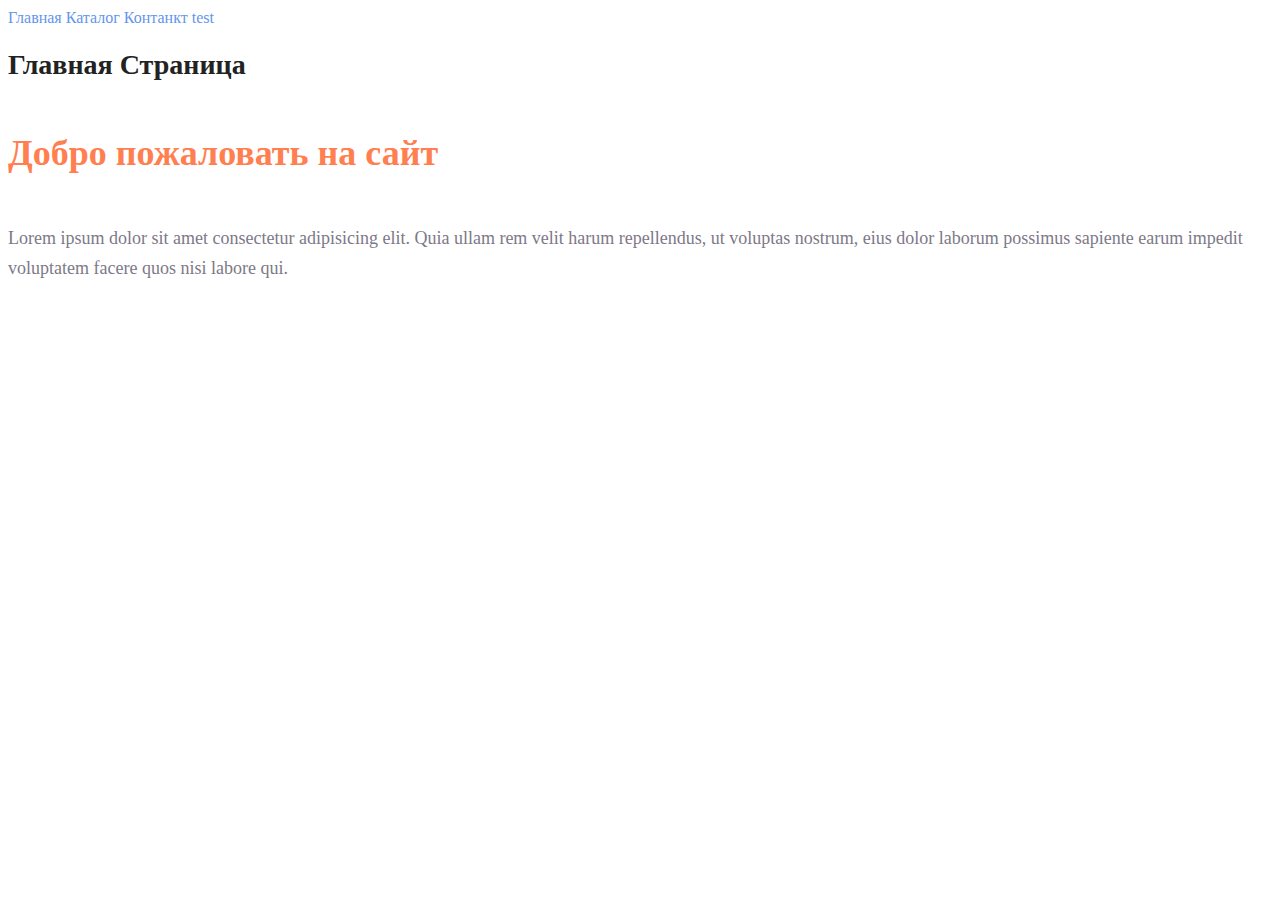
<file: HW1/index.html>
<!DOCTYPE html>
<html lang="en">
<head>
    <meta charset="UTF-8">
    <meta name="viewport" content="width=device-width, initial-scale=1.0">
    <link rel="stylesheet" href="style.css">
    <title>SHOP HTML</title>

</head>
<a class="linkClass" href="./index.html">Главная </a>
<a class="linkClass" href="./price.html">Каталог</a>
<a class="linkClass" href="./contact.html">Контанкт</a>
<a class="linkClass" href="../HW1/req.html">test</a>
<body>
    <h1>Главная Страница</h1>
    <h2>Добро пожаловать на сайт</h2>
    <h4 class="qwe">Lorem ipsum dolor sit amet consectetur adipisicing elit. Quia ullam rem velit harum repellendus, ut voluptas nostrum, eius dolor laborum possimus sapiente earum impedit voluptatem facere quos nisi labore qui.</h4>
</body>
</html>
</file>
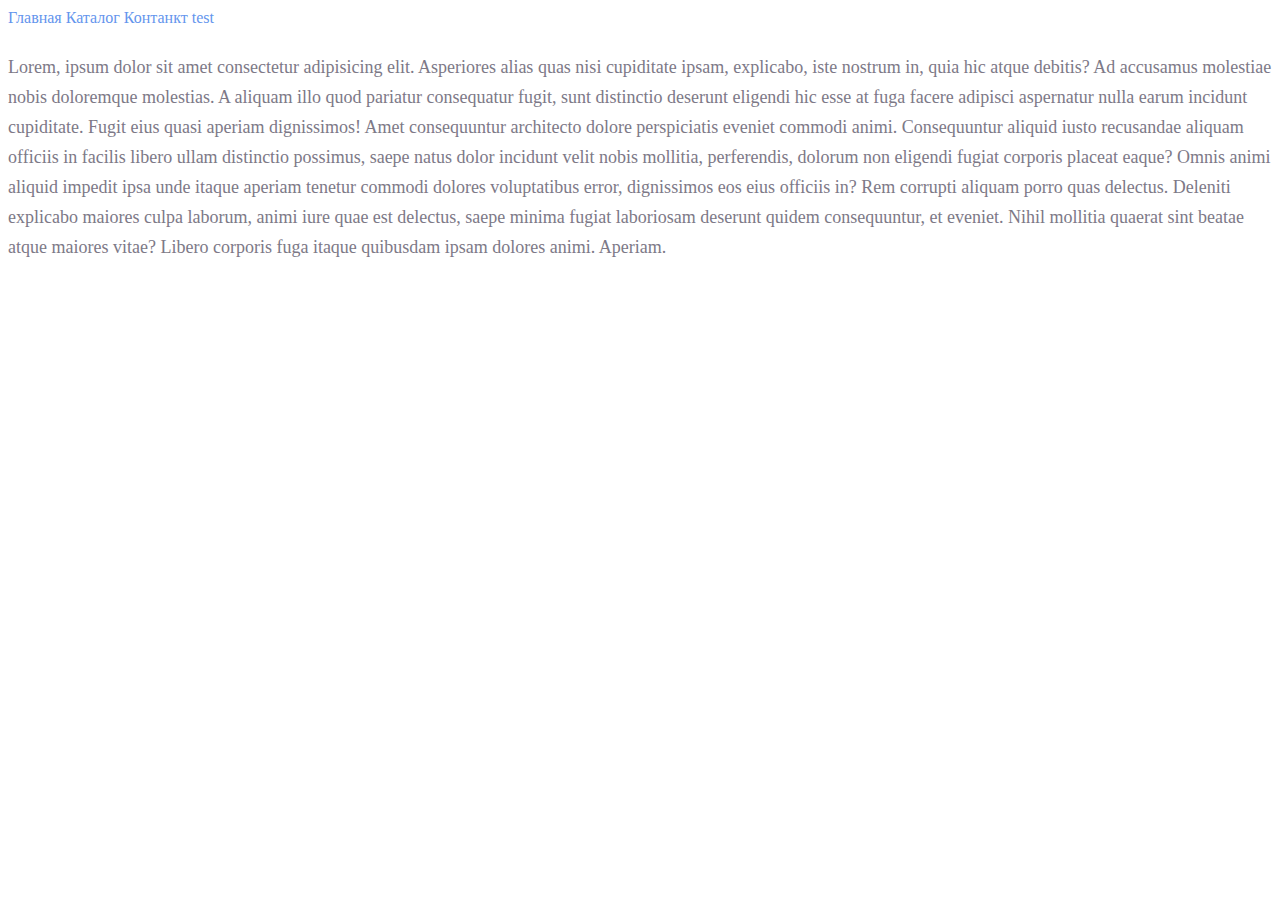
<file: HW1/contact.html>
<!DOCTYPE html>
<html lang="en">
<head>
    <meta charset="UTF-8">
    <meta name="viewport" content="width=device-width, initial-scale=1.0">
    <link rel="stylesheet" href="style.css">
    <title>Document</title>
</head>
<a class="linkClass" href="./index.html">Главная </a>
<a class="linkClass" href="./price.html">Каталог</a>
<a class="linkClass" href="./contact.html">Контанкт</a>
<a class="linkClass" href="../HW1/req.html">test</a>
<body>

<h4 class="qwe">Lorem, ipsum dolor sit amet consectetur adipisicing elit. Asperiores alias quas nisi cupiditate ipsam, explicabo, iste nostrum in, quia hic atque debitis? Ad accusamus molestiae nobis doloremque molestias. A aliquam illo quod pariatur consequatur fugit, sunt distinctio deserunt eligendi hic esse at fuga facere adipisci aspernatur nulla earum incidunt cupiditate. Fugit eius quasi aperiam dignissimos! Amet consequuntur architecto dolore perspiciatis eveniet commodi animi. Consequuntur aliquid iusto recusandae aliquam officiis in facilis libero ullam distinctio possimus, saepe natus dolor incidunt velit nobis mollitia, perferendis, dolorum non eligendi fugiat corporis placeat eaque? Omnis animi aliquid impedit ipsa unde itaque aperiam tenetur commodi dolores voluptatibus error, dignissimos eos eius officiis in? Rem corrupti aliquam porro quas delectus. Deleniti explicabo maiores culpa laborum, animi iure quae est delectus, saepe minima fugiat laboriosam deserunt quidem consequuntur, et eveniet. Nihil mollitia quaerat sint beatae atque maiores vitae? Libero corporis fuga itaque quibusdam ipsam dolores animi. Aperiam.</h4>
</body>
</html>
</file>
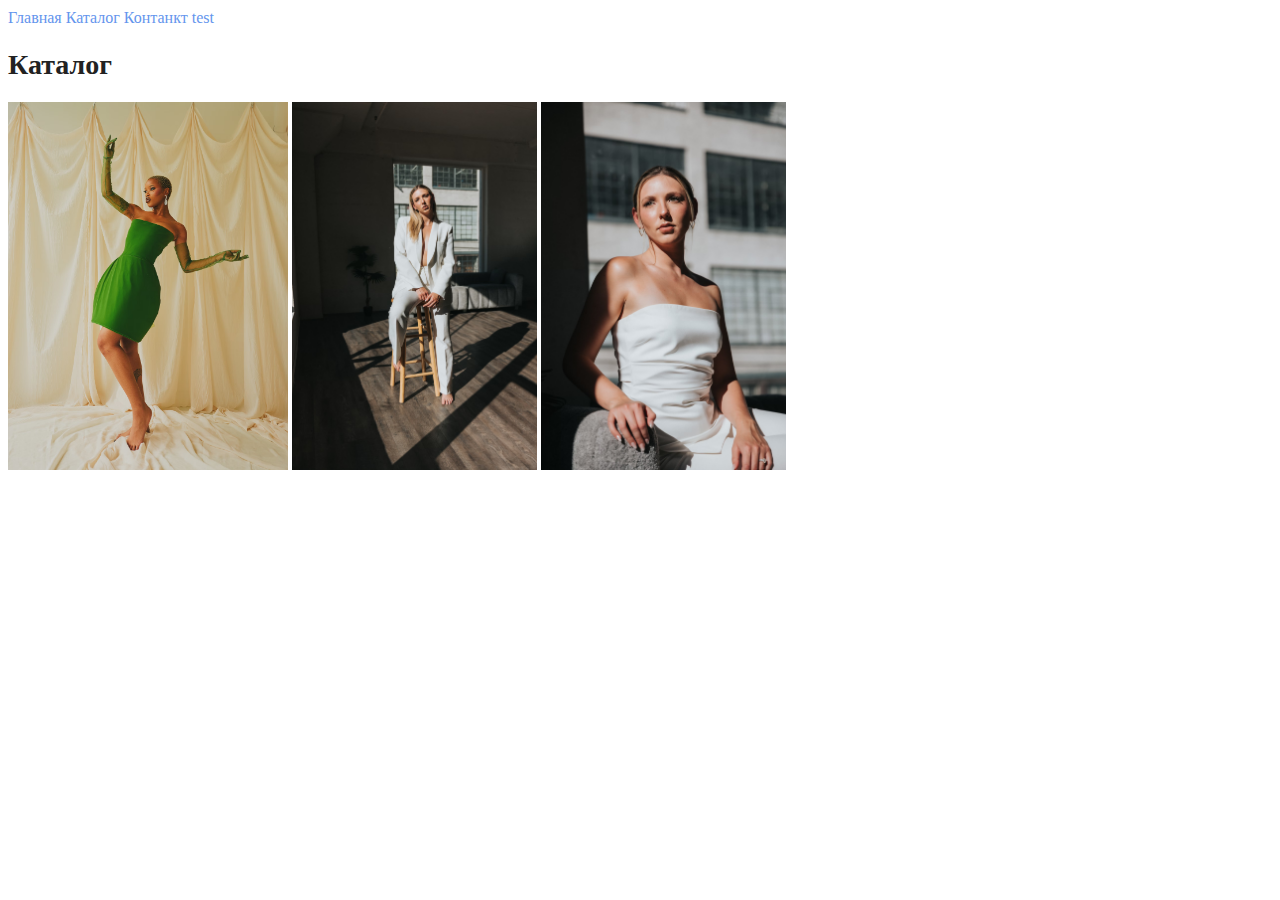
<file: HW1/price.html>
<!DOCTYPE html>
<html lang="en">
<head>
    <meta charset="UTF-8">
    <meta name="viewport" content="width=device-width, initial-scale=1.0">
    <link rel="stylesheet" href="style.css">
    <title>Каталог</title>
</head>
<a class="linkClass" href="./index.html">Главная </a>
<a class="linkClass" href="./price.html">Каталог</a>
<a class="linkClass" href="./contact.html">Контанкт</a>
<a class="linkClass" href="../HW1/req.html">test</a>
<h1>Каталог</h1>

<body>
<a href="./req.html">
    <img src="../HW1/img/syteHW.avif" alt="" width="280">
</a>

<a href="./req.html">
    <img src="../HW1/img/photo-1702884163540-3e3b56dd2fed.avif" alt="" width="245">
</a>

<a href="./req.html">
    <img src="../HW1/img/photo-1702884162674-b05320817c58.avif" alt="" width="245">
</a>

</body>
</html>
</file>
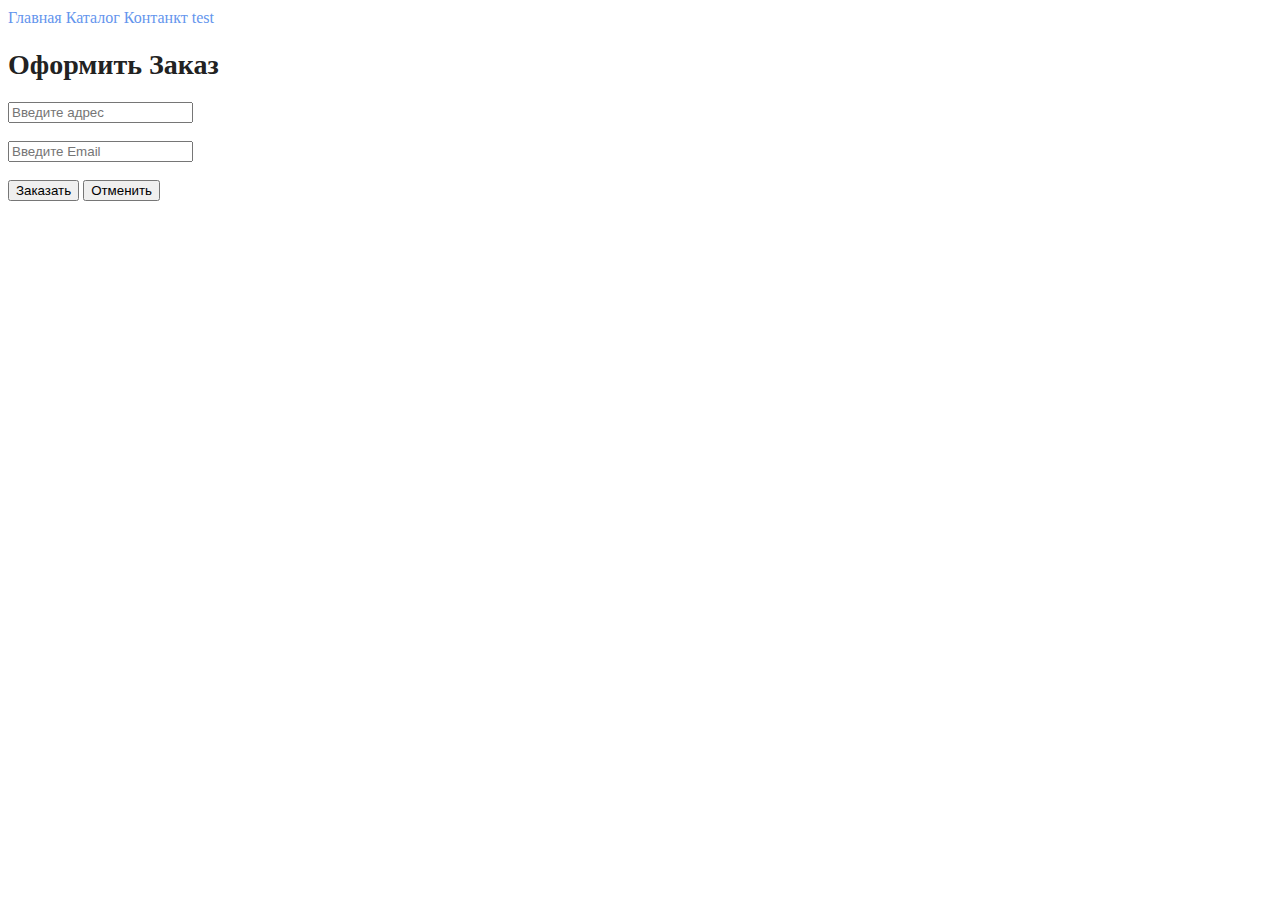
<file: HW1/req.html>
<!DOCTYPE html>
<html lang="en">
<head>
    <meta charset="UTF-8">
    <meta name="viewport" content="width=device-width, initial-scale=1.0">
    <link rel="stylesheet" href="style.css">
    <title>Оформить заказ</title>
</head>
<a class="linkClass" href="./index.html">Главная </a>
<a class="linkClass" href="./price.html">Каталог</a>
<a class="linkClass" href="./contact.html">Контанкт</a>
<a class="linkClass" href="../HW1/req.html">test</a>

<h1>Оформить Заказ</h1>
<input type="text" placeholder="Введите адрес">

<br>

<br>
<input type="email" placeholder="Введите Email">
<br>

<br/>
<button>Заказать</button>
<button>Отменить</button>
</html>
</file>
<file: HW1/style.css>
a {
    text-decoration: none;
    }

.linkClass{
    color: cornflowerblue;
    font-size: 16px;
    line-height: 20px;
}

h1 {
    color: #222222;
    font-size: 28px;
    line-height: 36px;
    font-weight: bold;
}

.qwe {
    font-style: normal;
    font-weight: 300;
    font-size: 18px;
    line-height: 30px;
    color: #7D7987
}

h2 {
    color: coral;
    font-style: normal;
    font-weight: 700;
    font-size: 36px;
    line-height: 80px;
}
</file>
